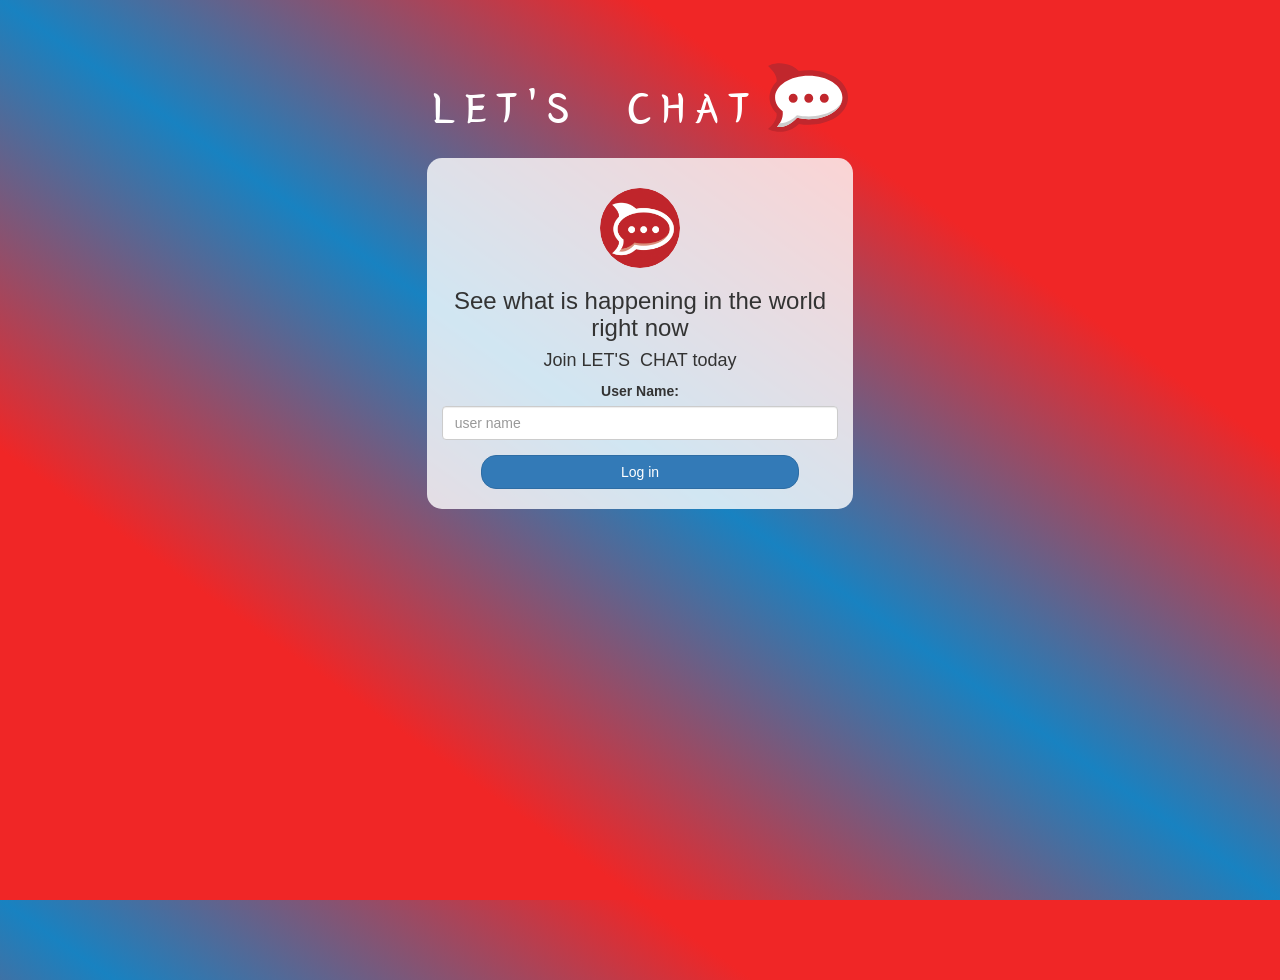
<file: index.html>
<!DOCTYPE html>
<html>

<head>
    <title>Kwitter</title>
    <link href="https://fonts.googleapis.com/css?family=Yeon+Sung&display=swap" rel="stylesheet">
    <meta name="viewport" content="width=device-width, initial-scale=1">

    <link rel="stylesheet" href="https://maxcdn.bootstrapcdn.com/bootstrap/3.4.0/css/bootstrap.min.css">
    <script src="https://ajax.googleapis.com/ajax/libs/jquery/3.4.1/jquery.min.js"></script>
    <script src="https://maxcdn.bootstrapcdn.com/bootstrap/3.4.0/js/bootstrap.min.js"></script>

    <link rel="stylesheet" type="text/css" href="style.css">
    <script src="kwitter.js"></script>
</head>

<body>
    <center>
        <h1 class="header">
            LET'S &nbsp;CHAT <sup>
	<img src="rocket-chat-1.svg">
	</sup>
        </h1>
        <div class="col-lg-4 col-md-6 col-sm-6 col-xs-11 login_div">
            <img src="95ea90b6-9061-11ea-900f-02e9ea43ba7a.png" class="logo">
            <h3>See what is happening in the world right now</h3>
            <h4>Join LET'S &nbsp;CHAT today</h4>
            <div class="form-group">
                <label>User Name:</label>
                <input type="text" id="user_name" class="form-control" placeholder="user name">
            </div>
            <button id="login_button" class="btn btn-primary" onclick="addUser()">Log in</button>
            <br><br>
        </div>
    </center>
</body>

</html>
</file>
<file: style.css>
html,
body {
    height: 100%;
    margin: 0;
}

body {
    background-image: linear-gradient(to right top, #f02626, #f02626, #1882c1, #f02626, #f02626);
}

.header {
    color: white;
    font-family: 'Yeon Sung';
    font-size: 45px;
    letter-spacing: 10px;
    margin-top: 80px;
}

.header img {
    width: 80px;
    margin-left: -15px;
}

.login_div {
    background: rgba(255, 255, 255, 0.8);
    float: none;
    border-radius: 15px;
}

.logo {
    width: 80px;
    margin-top: 30px;
    border-radius: 40px;
}

#login_button {
    width: 80%;
    border-radius: 15px;
}

.room_name {
    cursor: pointer;
    font-size: 20px;
}

#logout {
    font-size: 20px;
    float: right;
}

#output {
    padding: 10px;
    width: 80%;
    background: rgba(255, 255, 255, 0.8);
    border-radius: 15px;
}

.input_div_room_page {
    width: 80%;
}

.input_div label {
    color: white;
    font-size: 20px;
}

.input_div_message_page {
    position: fixed;
    bottom: 0px;
    width: 100%;
    background: rgba(255, 255, 255, 0.8);
}

.input_div_message_page label {
    color: black;
}

.input_div_message_page #msg {
    width: 80%;
}

.input_div_message_page button {
    margin-top: 15px;
    width: 50%;
}

.color_white {
    color: white
}

.user_tick {
    width: 20px;
}

.message_h4 {
    padding-left: 5px;
    color: grey;
}
</file>
